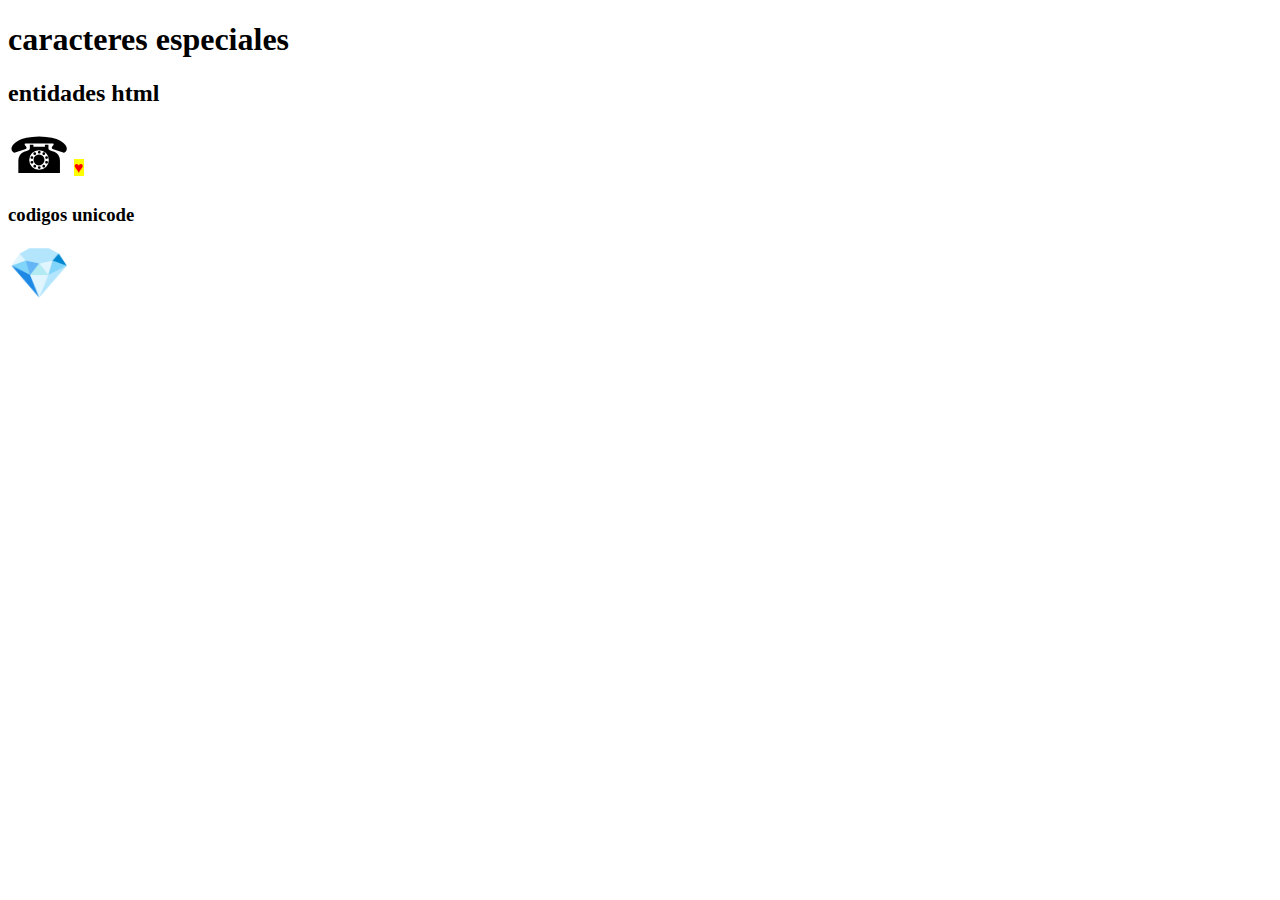
<file: caracteres_especiales.html>
<!DOCTYPE html>
<html lang="en">
<head>
    <meta charset="UTF-8">
    <meta http-equiv="X-UA-Compatible" content="IE=edge">
    <meta name="viewport" content="width=device-width, initial-scale=1.0">
    <title>Caracteres especiales   
    </title>
</head>
<body>
    <h1>caracteres especiales</h1>
    <h2>entidades html</h2>
    <span style="font-size: 50px;">&phone;</span>
    <span style="background-color: yellow;color: red;">&hearts;</span>
    <h3>codigos unicode</h3>
    <span style="font-size: 50px;">&#128142;</span>
</body>
</html>
</file>
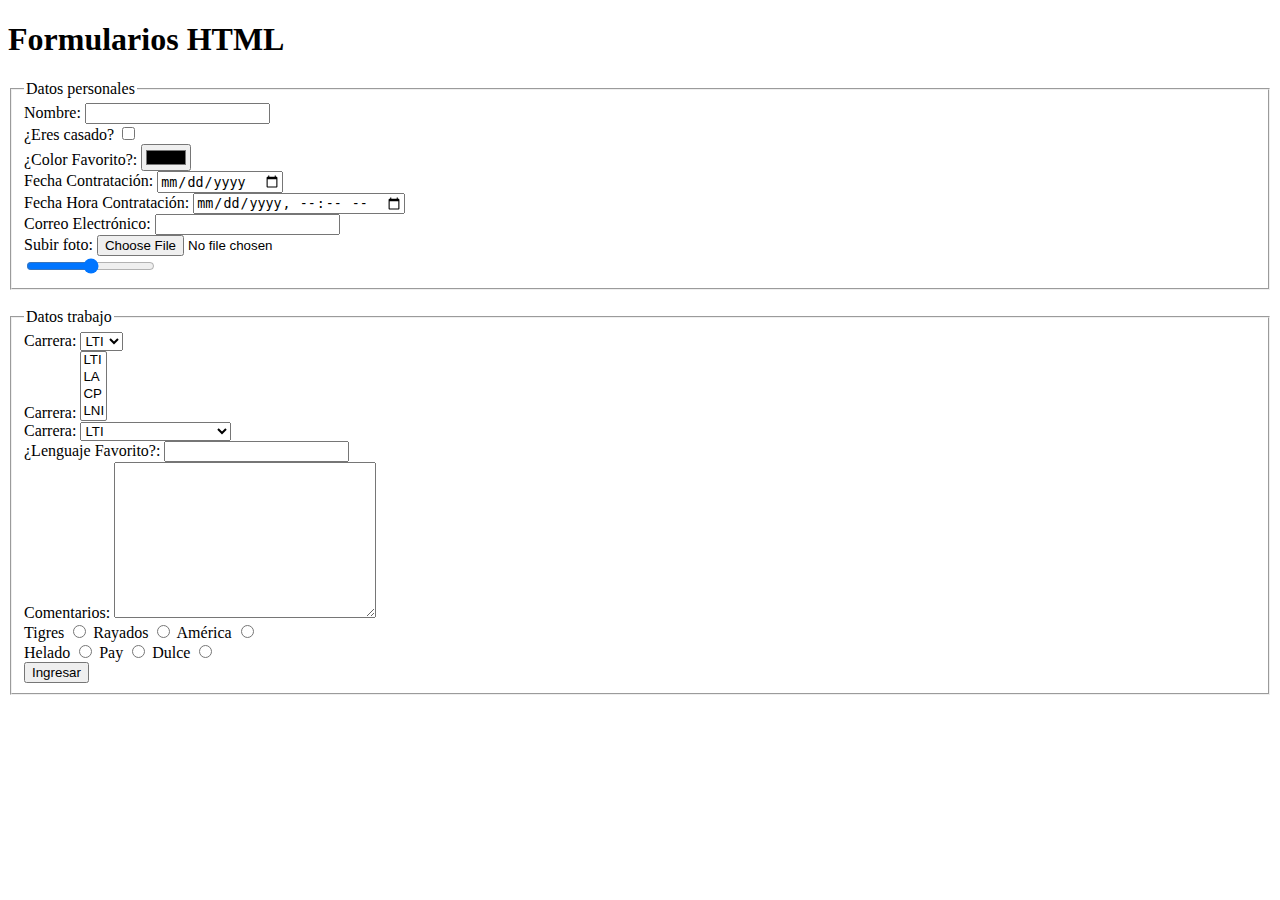
<file: formularios.html>
<!DOCTYPE html>
<html lang="es">
<head>
    <meta charset="UTF-8">
    <meta http-equiv="X-UA-Compatible" content="IE=edge">
    <meta name="viewport" content="width=device-width, initial-scale=1.0">
    <title>Formularios</title>
</head>
<body>
    <main>
        <article>
            <h1>Formularios HTML</h1>
            <form action="" method="post">
                <fieldset>
                    <legend>Datos personales</legend>
                    
                    <div>
                        <label for="nombre">Nombre:</label>
                        <input type="text" name="nombre" id="nombre">
                    </div>
                    <div>
                        <label for="casado">¿Eres casado?</label>
                        <input type="checkbox" name="casado" id="casado">
                    </div>
                    <div>
                        <label for="color">¿Color Favorito?:</label>
                        <input type="color" name="color" id="color">
                    </div>
                    <div>
                        <label for="fecha">Fecha Contratación:</label>
                        <input type="date" name="fecha" id="fecha">
                    </div>
                    <div>
                        <label for="fechatiempolocal">Fecha Hora Contratación:</label>
                        <input type="datetime-local" name="fechatiempolocal" id="fechatiempolocal">
                    </div>
                    <div>
                        <label for="correo">Correo Electrónico:</label>
                        <input type="email" name="email" id="correo">
                    </div>
                    <div>
                        <label for="archivo">Subir foto:</label>
                        <input type="file" name="archivo" id="archivo">
                    </div>
                    <div>
                        <input type="range" name="" id="">
                    </div>
                </fieldset>
                <br>
                <fieldset>

                    <legend>Datos trabajo</legend>
                    <!-- Lista desplegable (combobox) -->
                    <div>
                        <label for="carreras">Carrera:</label>
                        <select name="carreras" id="carreras">
                            <option value="2">LTI</option>
                            <option value="4">LA</option>
                            <option value="7">CP</option>
                            <option value="9">LNI</option>
                        </select>
                    </div>
                    <!-- lista con la opción de selección múltiple -->
                    <div>
                        <label for="carrerasSelM">Carrera:</label>
                        <select name="carrerasSelM" id="carrerasSelM" multiple>
                            <option value="2">LTI</option>
                            <option value="4">LA</option>
                            <option value="7">CP</option>
                            <option value="9">LNI</option>
                        </div>
                        </select>
                        <!-- lista con agrupacion -->
                    <div>
                        <label for="CarrerasGpo">Carrera:</label>
                        <select name="CarrerasGpo" id="CarrerasGpo">
                            <optgroup label="Profesionales">
                                <option value="2">LTI</option>
                                <option value="4">LA</option>
                                <option value="7">CP</option>
                                <option value="9">LNI</option>
                            </optgroup>
                            <optgroup label="Técnicas">
                                <option value="12">Programación Web</option>
                            </optgroup>
                        </select>
                    </div>
                    <!-- data list element -->
                    <div>
                        <label for="lenguaje">¿Lenguaje Favorito?:</label>
                        <input type="text" name="lenguaje" id="lenguaje" 
                        list="Lenguajes">
                        <datalist id="Lenguajes">
                            <option value="Python">
                            <option value="C">
                            <option value="C++">
                            <option value="C#">
                            <option value="Java">
                        </datalist>
                    </div>
                    <!-- textarea -->
                    <div>
                        <label for="comentarios">Comentarios:</label>
                        <textarea name="comentarios" id="comentarios" cols="30" rows="10"></textarea>
                    </div>
                    <!-- radio button -->
                    <div>
                        <label for="tigres">Tigres</label>
                        <input type="radio" name="equipo" id="tigres">
                        <label for="rayados">Rayados</label>
                        <input type="radio" name="equipo" id="rayados">
                        <label for="america">América</label>
                        <input type="radio" name="equipo" id="america">
                    </div>
                    <div>
                        <label for="helado">Helado</label>
                        <input type="radio" name="postre" id="helado">
                        <label for="pay">Pay</label>
                        <input type="radio" name="postre" id="pay">
                        <label for="dulce">Dulce</label>
                        <input type="radio" name="postre" id="dulce">
                    </div>
                    <input type="submit" value="Ingresar">
                </fieldset>            
            </form>
        </article>
    </main>
    
</body>
</html>
</file>
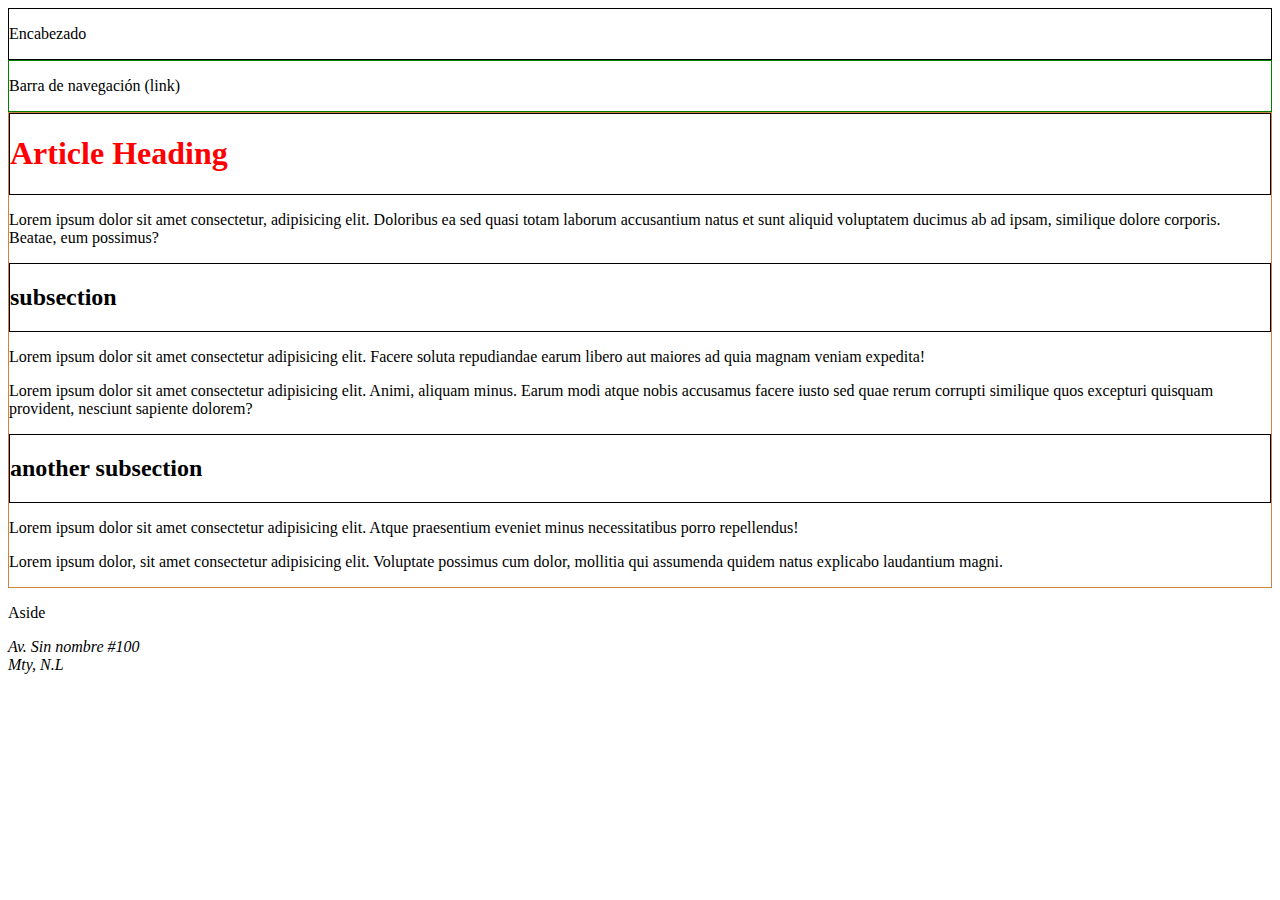
<file: layout.html>
<!DOCTYPE html>
<html lang="es">
<head>
    <title>Página Web Grupo 52</title>
    <meta charset="utf-8">
    <meta name="description" content="Esta página es una práctica para HTML">
    <meta name="keywords" content="HTML5, css, javascript">
    <meta name="author" content="Mario Castro De Los Santos">
    <meta name="viewport" content="width=device-width, initial-scale=1.0">
    <link rel="stylesheet" href="styles.css">
</head>
<body>
    <header>
        <p>Encabezado</p>
    </header>
    <nav>
        <p>Barra de navegación (link)</p>
    </nav>
    <article>
        <header>
            <h1>Article Heading</h1>
        </header>
        <p>Lorem ipsum dolor sit amet consectetur, adipisicing elit. Doloribus ea sed quasi totam laborum accusantium natus et sunt aliquid voluptatem ducimus ab ad ipsam, similique dolore corporis. Beatae, eum possimus?</p>
        <section>
            <header>
                <h2>subsection</h2>
            </header>
            <p>Lorem ipsum dolor sit amet consectetur adipisicing elit. Facere soluta repudiandae earum libero aut maiores ad quia magnam veniam expedita!</p>
            <p>Lorem ipsum dolor sit amet consectetur adipisicing elit. Animi, aliquam minus. Earum modi atque nobis accusamus facere iusto sed quae rerum corrupti similique quos excepturi quisquam provident, nesciunt sapiente dolorem?</p>
        </section>
        <section>
            <header>
                <h2>another subsection</h2>
            </header>
            <p>Lorem ipsum dolor sit amet consectetur adipisicing elit. Atque praesentium eveniet minus necessitatibus porro repellendus!</p>
            <p>Lorem ipsum dolor, sit amet consectetur adipisicing elit. Voluptate possimus cum dolor, mollitia qui assumenda quidem natus explicabo laudantium magni.</p>
        </section>     
    </article>
    <aside>
        <p>Aside</p>
    </aside>
    <footer>
        <address>
            Av. Sin nombre #100 <br>
            Mty, N.L
        </address>
    </footer>   
</body>
</html>
</file>
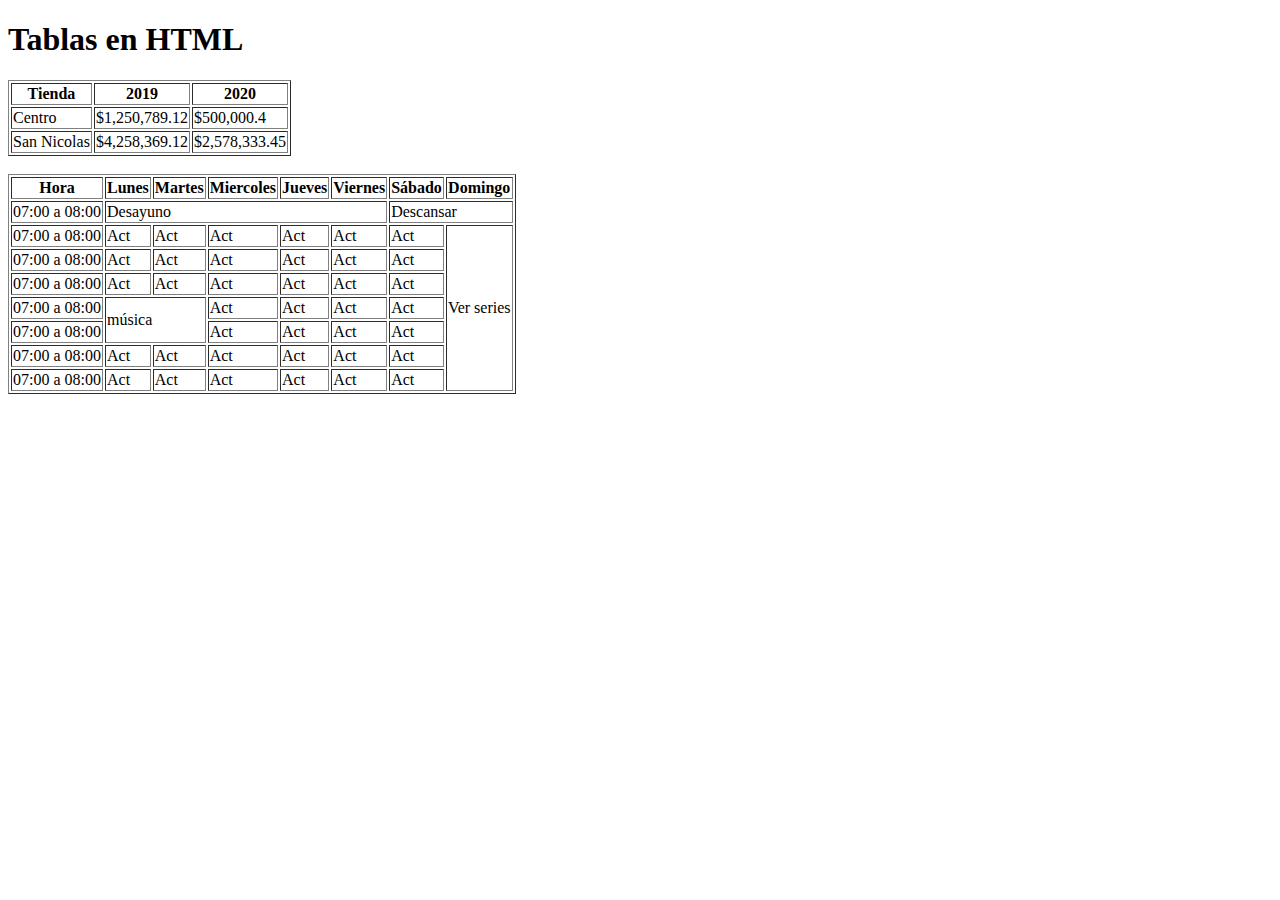
<file: tablas.html>
<!DOCTYPE html>
<html lang="en">
<head>
    <meta charset="UTF-8">
    <meta http-equiv="X-UA-Compatible" content="IE=edge">
    <meta name="viewport" content="width=device-width, initial-scale=1.0">
    <title>Tablas</title>
</head>
<body>
    <main>
        <article>
            <h1>Tablas en HTML</h1>
            <table border="1">
                <tr>
                    <th>Tienda</th>
                    <th>2019</th>
                    <th>2020</th>
                </tr>
                <tr>
                    <td>Centro</td>
                    <td>$1,250,789.12</td>
                    <td>$500,000.4</td>
                </tr>
                <tr>
                    <td>San Nicolas</td>
                    <td>$4,258,369.12</td>
                    <td>$2,578,333.45</td>
                </tr>
            </table>
            <br>
            <table border="1">
                <tr>
                    <th>Hora</th>
                    <th>Lunes</th>
                    <th>Martes</th>
                    <th>Miercoles</th>
                    <th>Jueves</th>
                    <th>Viernes</th>
                    <th>Sábado</th>
                    <th>Domingo</th>
                </tr>
                <!-- Datos -->
                <tr>
                    <td>07:00 a 08:00</td>
                    <td colspan="5">Desayuno</td>
                    <td colspan="2">Descansar</td>
                </tr>
                <tr>
                    <td>07:00 a 08:00</td>
                    <td>Act</td>
                    <td>Act</td>
                    <td>Act</td>
                    <td>Act</td>
                    <td>Act</td>
                    <td>Act</td>
                    <td rowspan="8">Ver series</td>
                </tr>
                <tr>
                    <td>07:00 a 08:00</td>
                    <td>Act</td>
                    <td>Act</td>
                    <td>Act</td>
                    <td>Act</td>
                    <td>Act</td>
                    <td>Act</td>
                </tr>
                <tr>
                    <td>07:00 a 08:00</td>
                    <td>Act</td>
                    <td>Act</td>
                    <td>Act</td>
                    <td>Act</td>
                    <td>Act</td>
                    <td>Act</td>
                </tr>
                <tr>
                    <td>07:00 a 08:00</td>
                    <td colspan="2" rowspan="2">música</td>
                    <td>Act</td>
                    <td>Act</td>
                    <td>Act</td>
                    <td>Act</td>
                </tr>
                <tr>
                    <td>07:00 a 08:00</td>
                    <td>Act</td>
                    <td>Act</td>
                    <td>Act</td>
                    <td>Act</td>
                </tr>
                <tr>
                    <td>07:00 a 08:00</td>
                    <td>Act</td>
                    <td>Act</td>
                    <td>Act</td>
                    <td>Act</td>
                    <td>Act</td>
                    <td>Act</td>
                </tr>
                <tr>
                    <td>07:00 a 08:00</td>
                    <td>Act</td>
                    <td>Act</td>
                    <td>Act</td>
                    <td>Act</td>
                    <td>Act</td>
                    <td>Act</td>
                </tr>
            </table>

        </article>
    </main>    
</body>
</html>
</file>
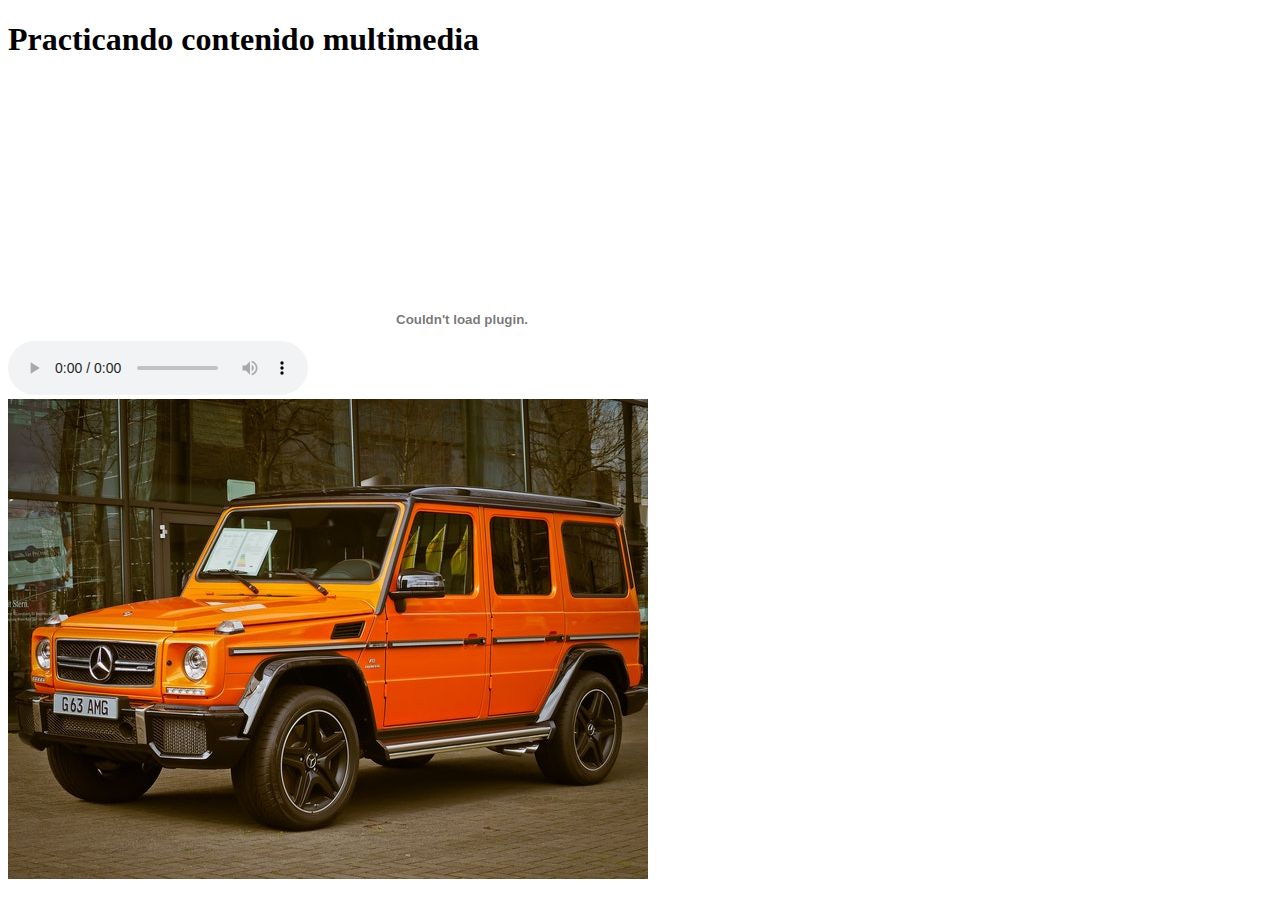
<file: tags_medios.html>
<!DOCTYPE html>
<html lang="es">
<head>
    <meta charset="UTF-8">
    <meta http-equiv="X-UA-Compatible" content="IE=edge">
    <meta name="viewport" content="width=device-width, initial-scale=1.0">
    <title>Etiquetas para multimedia</title>
</head>
<body>
    <main>
        <article>
            <h1>Practicando contenido multimedia</h1>
            <audio controls src="https://www.soundhelix.com/examples/mp3/SoundHelix-Song-6.mp3"></audio>
            <embed src="http://www.africau.edu/images/default/sample.pdf" type="application/pdf">
            <iframe width="560" height="315" src="https://www.youtube.com/embed/lc5JJTQa4r8" frameborder="0" allow="accelerometer; autoplay; clipboard-write; encrypted-media; gyroscope; picture-in-picture" allowfullscreen></iframe>
        <!-- Imagenes -->
        <img src="img/camioneta.jpg" alt="imagen camioneta">
        <!-- Video -->
        <video src="http://v2v.cc/~j/theora_testsuite/320x240.ogg"></video>
    </article>
    </main>
</body>
</html>
</file>
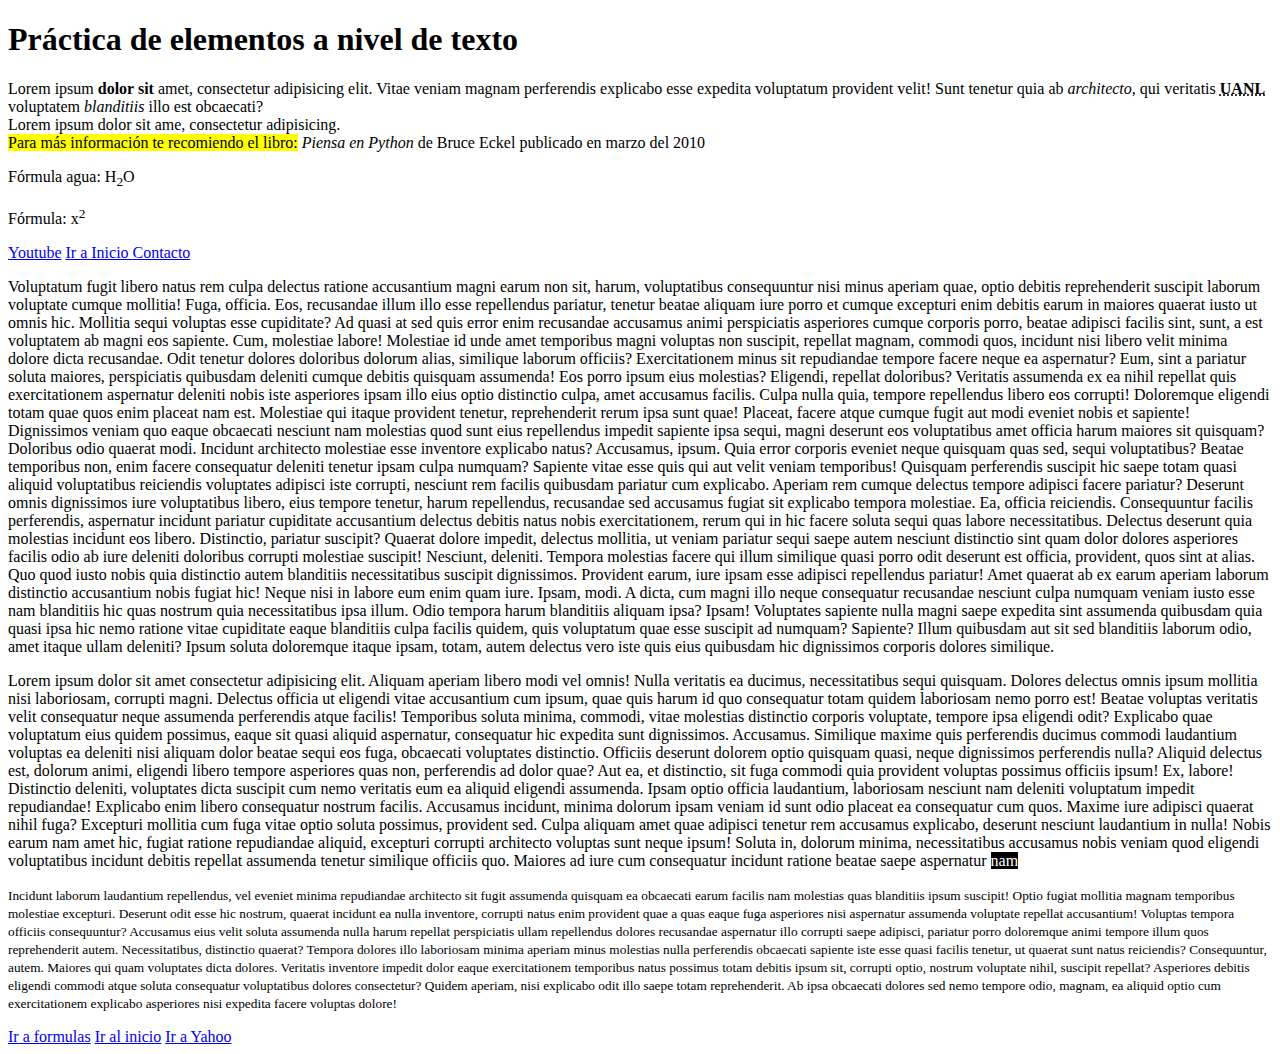
<file: text_elements.html>
<!DOCTYPE html>
<html lang="es">
<head>
    <meta charset="UTF-8">
    <meta http-equiv="X-UA-Compatible" content="IE=edge">
    <meta name="viewport" content="width=device-width, initial-scale=1.0">
    <title>Elementos a nivel de texto</title>
</head>
<body>
    <main>
        <article>
            <h1>Práctica de elementos a nivel de texto</h1>

            <p>Lorem ipsum <b>dolor sit</b> amet, consectetur adipisicing elit. Vitae veniam magnam perferendis explicabo esse expedita voluptatum provident velit! Sunt tenetur quia ab <i>architecto</i>, qui veritatis <abbr title="Universidad Autónoma de Nuevo León"><strong>UANL</strong></abbr> voluptatem <em>blanditiis</em> illo est obcaecati? <br> Lorem ipsum dolor sit ame, consectetur adipisicing. <br> <mark>  Para más información te recomiendo el libro:</mark> <cite>Piensa en Python</cite> de Bruce Eckel publicado en <time datetime="2010-03-12T15:24">marzo del 2010</time></p>
            <p id="formula">Fórmula agua: H<sub>2</sub>O</p>
            <p>Fórmula: x<sup>2</sup></p>
            <!-- links -->

            <!-- link a youtube -->
            <a href="https://www.youtube.com/watch?v=xFHIVPqOH4Y&ab_channel=COLD%26VOID">Youtube</a>
            <!-- links relativos -->
            <a href="index.html">Ir a Inicio </a>
            <!-- Link para email -->
            <a href="mailto:correo@dominio.com">Contacto</a>
            
            
            
            <p>Voluptatum fugit libero natus rem culpa delectus ratione accusantium magni earum non sit, harum, voluptatibus consequuntur nisi minus aperiam quae, optio debitis reprehenderit suscipit laborum voluptate cumque mollitia! Fuga, officia.
            Eos, recusandae illum illo esse repellendus pariatur, tenetur beatae aliquam iure porro et cumque excepturi enim debitis earum in maiores quaerat iusto ut omnis hic. Mollitia sequi voluptas esse cupiditate?
            Ad quasi at sed quis error enim recusandae accusamus animi perspiciatis asperiores cumque corporis porro, beatae adipisci facilis sint, sunt, a est voluptatem ab magni eos sapiente. Cum, molestiae labore!
            Molestiae id unde amet temporibus magni voluptas non suscipit, repellat magnam, commodi quos, incidunt nisi libero velit minima dolore dicta recusandae. Odit tenetur dolores doloribus dolorum alias, similique laborum officiis?
            Exercitationem minus sit repudiandae tempore facere neque ea aspernatur? Eum, sint a pariatur soluta maiores, perspiciatis quibusdam deleniti cumque debitis quisquam assumenda! Eos porro ipsum eius molestias? Eligendi, repellat doloribus?
            Veritatis assumenda ex ea nihil repellat quis exercitationem aspernatur deleniti nobis iste asperiores ipsam illo eius optio distinctio culpa, amet accusamus facilis. Culpa nulla quia, tempore repellendus libero eos corrupti!
            Doloremque eligendi totam quae quos enim placeat nam est. Molestiae qui itaque provident tenetur, reprehenderit rerum ipsa sunt quae! Placeat, facere atque cumque fugit aut modi eveniet nobis et sapiente!
            Dignissimos veniam quo eaque obcaecati nesciunt nam molestias quod sunt eius repellendus impedit sapiente ipsa sequi, magni deserunt eos voluptatibus amet officia harum maiores sit quisquam? Doloribus odio quaerat modi.
            Incidunt architecto molestiae esse inventore explicabo natus? Accusamus, ipsum. Quia error corporis eveniet neque quisquam quas sed, sequi voluptatibus? Beatae temporibus non, enim facere consequatur deleniti tenetur ipsam culpa numquam?
            Sapiente vitae esse quis qui aut velit veniam temporibus! Quisquam perferendis suscipit hic saepe totam quasi aliquid voluptatibus reiciendis voluptates adipisci iste corrupti, nesciunt rem facilis quibusdam pariatur cum explicabo.
            Aperiam rem cumque delectus tempore adipisci facere pariatur? Deserunt omnis dignissimos iure voluptatibus libero, eius tempore tenetur, harum repellendus, recusandae sed accusamus fugiat sit explicabo tempora molestiae. Ea, officia reiciendis.
            Consequuntur facilis perferendis, aspernatur incidunt pariatur cupiditate accusantium delectus debitis natus nobis exercitationem, rerum qui in hic facere soluta sequi quas labore necessitatibus. Delectus deserunt quia molestias incidunt eos libero.
            Distinctio, pariatur suscipit? Quaerat dolore impedit, delectus mollitia, ut veniam pariatur sequi saepe autem nesciunt distinctio sint quam dolor dolores asperiores facilis odio ab iure deleniti doloribus corrupti molestiae suscipit!
            Nesciunt, deleniti. Tempora molestias facere qui illum similique quasi porro odit deserunt est officia, provident, quos sint at alias. Quo quod iusto nobis quia distinctio autem blanditiis necessitatibus suscipit dignissimos.
            Provident earum, iure ipsam esse adipisci repellendus pariatur! Amet quaerat ab ex earum aperiam laborum distinctio accusantium nobis fugiat hic! Neque nisi in labore eum enim quam iure. Ipsam, modi.
            A dicta, cum magni illo neque consequatur recusandae nesciunt culpa numquam veniam iusto esse nam blanditiis hic quas nostrum quia necessitatibus ipsa illum. Odio tempora harum blanditiis aliquam ipsa? Ipsam!
            Voluptates sapiente nulla magni saepe expedita sint assumenda quibusdam quia quasi ipsa hic nemo ratione vitae cupiditate eaque blanditiis culpa facilis quidem, quis voluptatum quae esse suscipit ad numquam? Sapiente?
            Illum quibusdam aut sit sed blanditiis laborum odio, amet itaque ullam deleniti? Ipsum soluta doloremque itaque ipsam, totam, autem delectus vero iste quis eius quibusdam hic dignissimos corporis dolores similique.</p>
            <p>Lorem ipsum dolor sit amet consectetur adipisicing elit. Aliquam aperiam libero modi vel omnis! Nulla veritatis ea ducimus, necessitatibus sequi quisquam. Dolores delectus omnis ipsum mollitia nisi laboriosam, corrupti magni.
            Delectus officia ut eligendi vitae accusantium cum ipsum, quae quis harum id quo consequatur totam quidem laboriosam nemo porro est! Beatae voluptas veritatis velit consequatur neque assumenda perferendis atque facilis!
            Temporibus soluta minima, commodi, vitae molestias distinctio corporis voluptate, tempore ipsa eligendi odit? Explicabo quae voluptatum eius quidem possimus, eaque sit quasi aliquid aspernatur, consequatur hic expedita sunt dignissimos. Accusamus.
            Similique maxime quis perferendis ducimus commodi laudantium voluptas ea deleniti nisi aliquam dolor beatae sequi eos fuga, obcaecati voluptates distinctio. Officiis deserunt dolorem optio quisquam quasi, neque dignissimos perferendis nulla?
            Aliquid delectus est, dolorum animi, eligendi libero tempore asperiores quas non, perferendis ad dolor quae? Aut ea, et distinctio, sit fuga commodi quia provident voluptas possimus officiis ipsum! Ex, labore!
            Distinctio deleniti, voluptates dicta suscipit cum nemo veritatis eum ea aliquid eligendi assumenda. Ipsam optio officia laudantium, laboriosam nesciunt nam deleniti voluptatum impedit repudiandae! Explicabo enim libero consequatur nostrum facilis.
            Accusamus incidunt, minima dolorum ipsam veniam id sunt odio placeat ea consequatur cum quos. Maxime iure adipisci quaerat nihil fuga? Excepturi mollitia cum fuga vitae optio soluta possimus, provident sed.
            Culpa aliquam amet quae adipisci tenetur rem accusamus explicabo, deserunt nesciunt laudantium in nulla! Nobis earum nam amet hic, fugiat ratione repudiandae aliquid, excepturi corrupti architecto voluptas sunt neque ipsum!
            Soluta in, dolorum minima, necessitatibus accusamus nobis veniam quod eligendi voluptatibus incidunt debitis repellat assumenda tenetur similique officiis quo. Maiores ad iure cum consequatur incidunt ratione beatae saepe aspernatur <span style="background-color: black;color: white;">nam</span></p>

            <p> <small> Incidunt laborum laudantium repellendus, vel eveniet minima repudiandae architecto sit fugit assumenda quisquam ea obcaecati earum facilis nam molestias quas blanditiis ipsum suscipit! Optio fugiat mollitia magnam temporibus molestiae excepturi.
            Deserunt odit esse hic nostrum, quaerat incidunt ea nulla inventore, corrupti natus enim provident quae a quas eaque fuga asperiores nisi aspernatur assumenda voluptate repellat accusantium! Voluptas tempora officiis consequuntur?
            Accusamus eius velit soluta assumenda nulla harum repellat perspiciatis ullam repellendus dolores recusandae aspernatur illo corrupti saepe adipisci, pariatur porro doloremque animi tempore illum quos reprehenderit autem. Necessitatibus, distinctio quaerat?
            Tempora dolores illo laboriosam minima aperiam minus molestias nulla perferendis obcaecati sapiente iste esse quasi facilis tenetur, ut quaerat sunt natus reiciendis? Consequuntur, autem. Maiores qui quam voluptates dicta dolores.
            Veritatis inventore impedit dolor eaque exercitationem temporibus natus possimus totam debitis ipsum sit, corrupti optio, nostrum voluptate nihil, suscipit repellat? Asperiores debitis eligendi commodi atque soluta consequatur voluptatibus dolores consectetur?
            Quidem aperiam, nisi explicabo odit illo saepe totam reprehenderit. Ab ipsa obcaecati dolores sed nemo tempore odio, magnam, ea aliquid optio cum exercitationem explicabo asperiores nisi expedita facere voluptas dolore!</small></p>
            
            <!-- Link a una parte específica del documento -->
            <a href="#formula">Ir a formulas</a>
            <!-- link a un documento de nuestro proyecto pero en una posición en particular -->
            <a href="index.html#primerospasos">Ir al inicio</a>
            <!-- link que se abre en una pestaña nueva -->
            <a href="https:/yahoo.com" target="_blank">Ir a Yahoo</a>
        </article>
    </main>
    
</body>
</html>
</file>
<file: styles.css>
h1 {
color: red;
}

header {
    border: 1px solid black;
}

nav {
    border: 1px solid green;
}

article{
    border: 1px solid peru;
}
</file>
